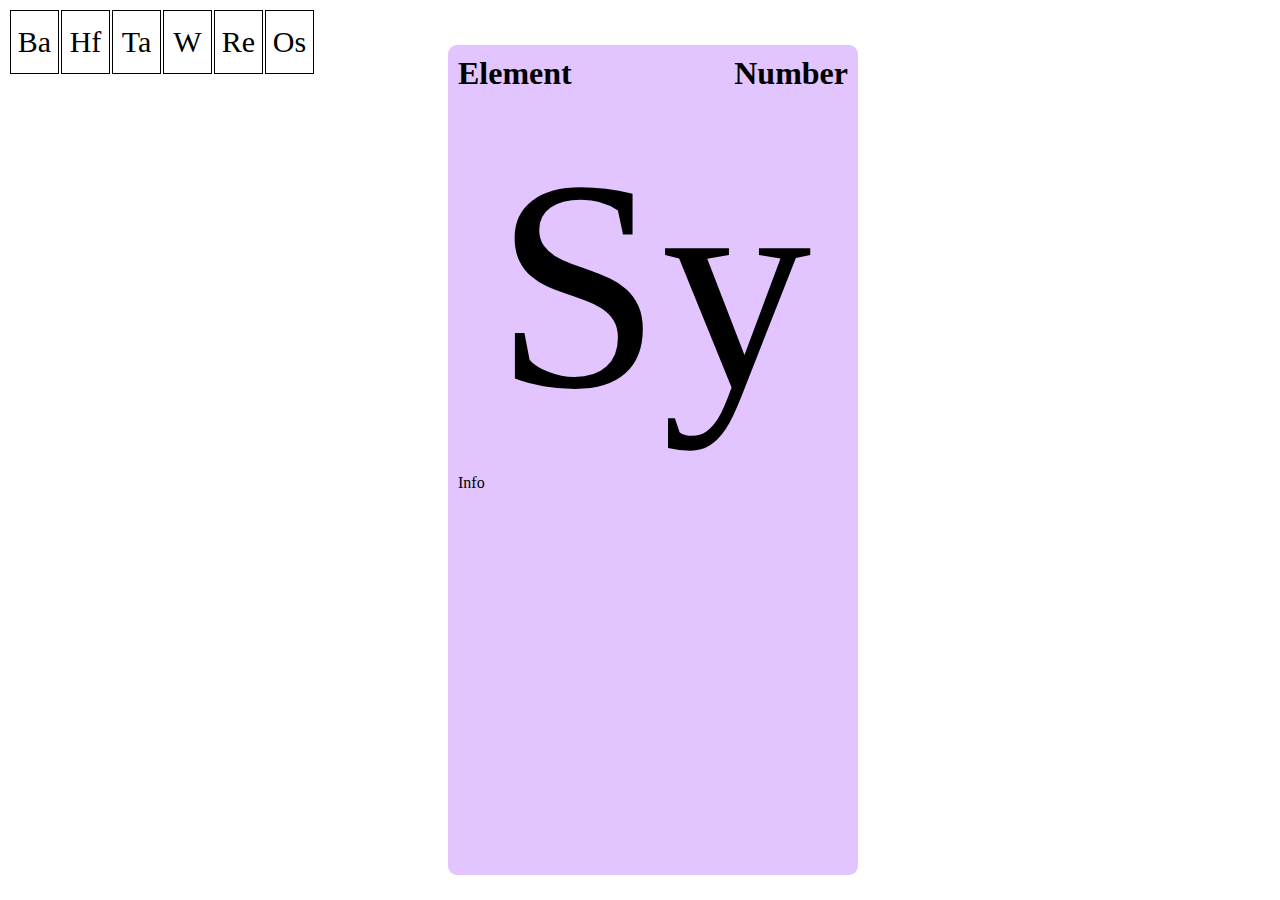
<file: index.html>
<!DOCTYPE html>
<html lang="en">
  <head>
    <meta charset="utf-8"/>
    <meta http-equiv="X-UA-Compatible" content="IE=edge"/>
    <meta name="viewport" content="width=device-width, initial-scale=1, maximum-scale=1, user-scalable=no"/>
    <title>Bahftawreos</title>
    <link rel="canonical" href="https://Redfluffydragon.github.io/bahftawreos/">
    <link rel="icon" href="icon.png" type="image/png"/>
    <link rel="stylesheet" type="text/css" href="index.css" async/>
    <script src="index.js" type="text/javascript" async></script>
  </head>

  <body>
    <table id="nameTable">
      <tr>
        <td>Ba</td>
        <td>Hf</td>
        <td>Ta</td>
        <td>W</td>
        <td>Re</td>
        <td>Os</td>
      </tr>
    </table>
    <div id="display">
      <h1 id="name">Element</h1>
      <h1 id="number">Number</h1>
      <div id="centerSymbol">
        <span id="symbol">Sy</span>
      </div>
      <p id="info">Info</p>
    </div>
  </body>
</html>
</file>
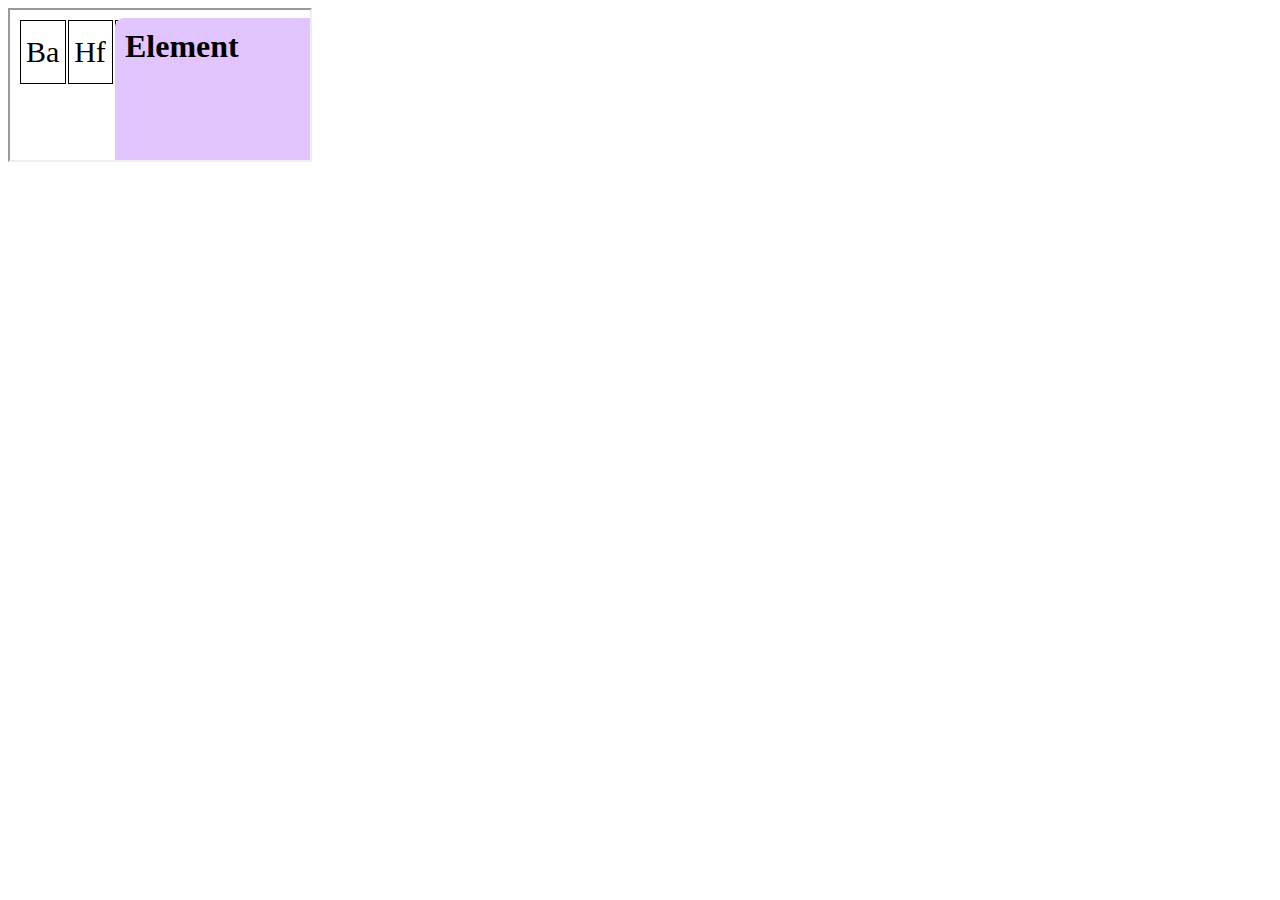
<file: testFrame.html>
<!DOCTYPE html>
<html lang="en">
  <head>
    <meta charset="utf-8"/>
    <meta http-equiv="X-UA-Compatible" content="IE=edge"/>
    <meta name="viewport" content="width=device-width, initial-scale=1, maximum-scale=1, user-scalable=no"/>
    <title>Testing</title>
    <link rel="canonical" href="https://Redfluffydragon.github.io/bahftawreos/">
    <link rel="icon" href="icon.png" type="image/png"/>
    <link rel="stylesheet" type="text/css" href="index.css" async/>
    <!-- <script src="index.js" type="text/javascript" async></script> -->
  </head>

  <body>
    <iframe src="index.html"></iframe>
  </body>
</html>
</file>
<file: index.css>
td {
  font-size: 30px;
  border: 1px solid black;
  width: 45px;
  height: 60px;
  border-collapse: collapse;
  text-align: center;
  cursor: pointer;
}

#display {
  position: absolute;
  display: inline-block;
  width: 390px;
  left: 35vw;
  height: 90vh;
  top: 5vh;
  background: rgb(226, 197, 255);
  border-radius: 9px;
  padding: 10px;
}

#number {
  position: absolute;
  right: 10px;
  top: 10px;
}

h1 {
  margin-top: 0;
}

#symbol {
  font-size: 300px;
  display: inline-block;
}

#centerSymbol {
  width: 100%;
  text-align: center;
}
</file>
